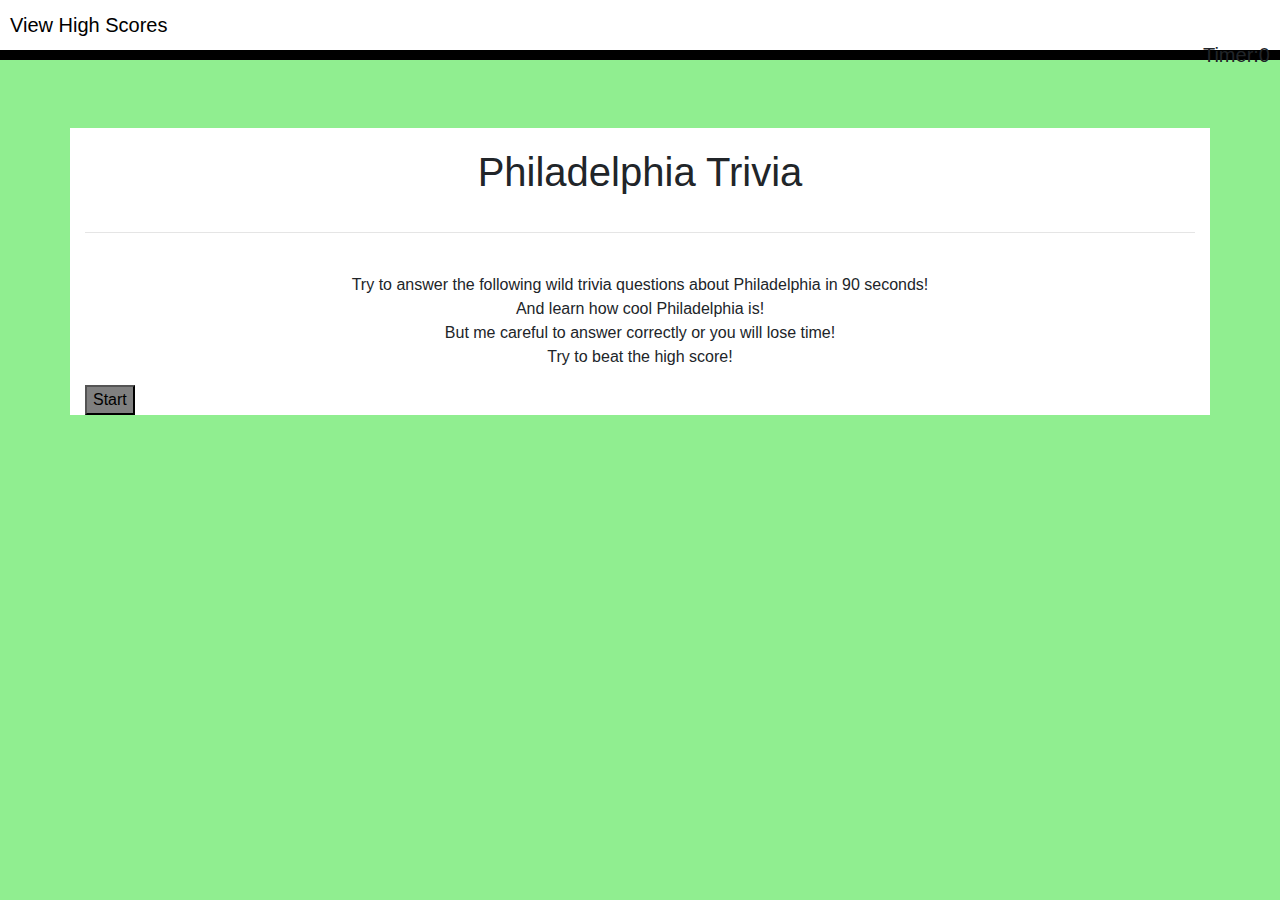
<file: index.html>
<!DOCTYPE html>
<html lang="en">

<head>
    <meta charset="UTF-8">
    <meta name="viewport" content="width=device-width, initial-scale=1.0">
    <link rel="stylesheet" href="https://stackpath.bootstrapcdn.com/bootstrap/4.4.1/css/bootstrap.min.css"
        integrity="sha384-Vkoo8x4CGsO3+Hhxv8T/Q5PaXtkKtu6ug5TOeNV6gBiFeWPGFN9MuhOf23Q9Ifjh" crossorigin="anonymous">
    <link rel="stylesheet" href="./assets/css/style.css">
    <title>Philadelphia Trivia</title>
</head>

<header>
    <div class="scores"><a href="highscore.html">View High Scores</a></div>
    <div class= "timer"><span id="time"class="float-right">Timer:0</span></div>
</header>

<body>
    <br>
    <br>
    <!--This is the starting page with a start button-->
    <div class="container center" id="homePage">
        <h1>Philadelphia Trivia </h1>
        <hr>
        <br>
        <p>
            Try to answer the following wild trivia questions about Philadelphia in 90 seconds!
            <br>
            And learn how cool Philadelphia is!
            <br>
            But me careful to answer correctly or you will lose time!
            <br>
            Try to beat the high score!
        </p>

        <button id="startBtn">Start</button>
    </div>

    <!-- This is the quiz main part-->
    <div class="container hide" id="quiz">
        <div class="row">
            <div id="QA-block" class="centered">
                <h3 id="questions"></h3>
                <ul id="answers"></ul>
            </div>
        </div>
    </div>

    <!---This is the final screen this leads to the high score page-->
    <div class="container hide" id="submit-score">
        <div class="row centered">
            <h2> All Done! </h2>
            <p id="user-score">
                <form class="form-group">
                    <label id="new-score">Enter your name:</label>
                    <input type="text" id="userName">
                    <button type="button" onclick="window.location.href = 'highscore.html';" id="submitBtn" class="btn">Submit</button>
                </form>
            </p>
        </div>

    </div>
    <script src="./assets/js/main.js"></script>
    <script src="./assets/js/questions.js"></script>
    <script src="https://code.jquery.com/jquery-3.4.1.slim.min.js"
        integrity="sha384-J6qa4849blE2+poT4WnyKhv5vZF5SrPo0iEjwBvKU7imGFAV0wwj1yYfoRSJoZ+n"
        crossorigin="anonymous"></script>
    <script src="https://cdn.jsdelivr.net/npm/popper.js@1.16.0/dist/umd/popper.min.js"
        integrity="sha384-Q6E9RHvbIyZFJoft+2mJbHaEWldlvI9IOYy5n3zV9zzTtmI3UksdQRVvoxMfooAo"
        crossorigin="anonymous"></script>
    <script src="https://stackpath.bootstrapcdn.com/bootstrap/4.4.1/js/bootstrap.min.js"
        integrity="sha384-wfSDF2E50Y2D1uUdj0O3uMBJnjuUD4Ih7YwaYd1iqfktj0Uod8GCExl3Og8ifwB6"
        crossorigin="anonymous"></script>
</body>

</html>
</file>
<file: assets/css/style.css>
header {
  background-color: white;
  border-bottom: 10px black solid;
  padding: 10px;
  font-size: 20px;
}
a {
  color: black;
}
.centered {
  text-align: center;
}
body {
  background-color: lightgreen;
}
.container {
  background-color: white;
}
p {
  text-align: center;
}
h1 {
  text-align: center;
  margin-top: 20px;
  padding: 20px;
}
#startBtn {
  background-color: gray;
  text-align: center;
}

h2 h3 {
  padding: 20px;
}
button {
  background-color: lightgreen;
}
td {
  text-align: center;
}
</file>
